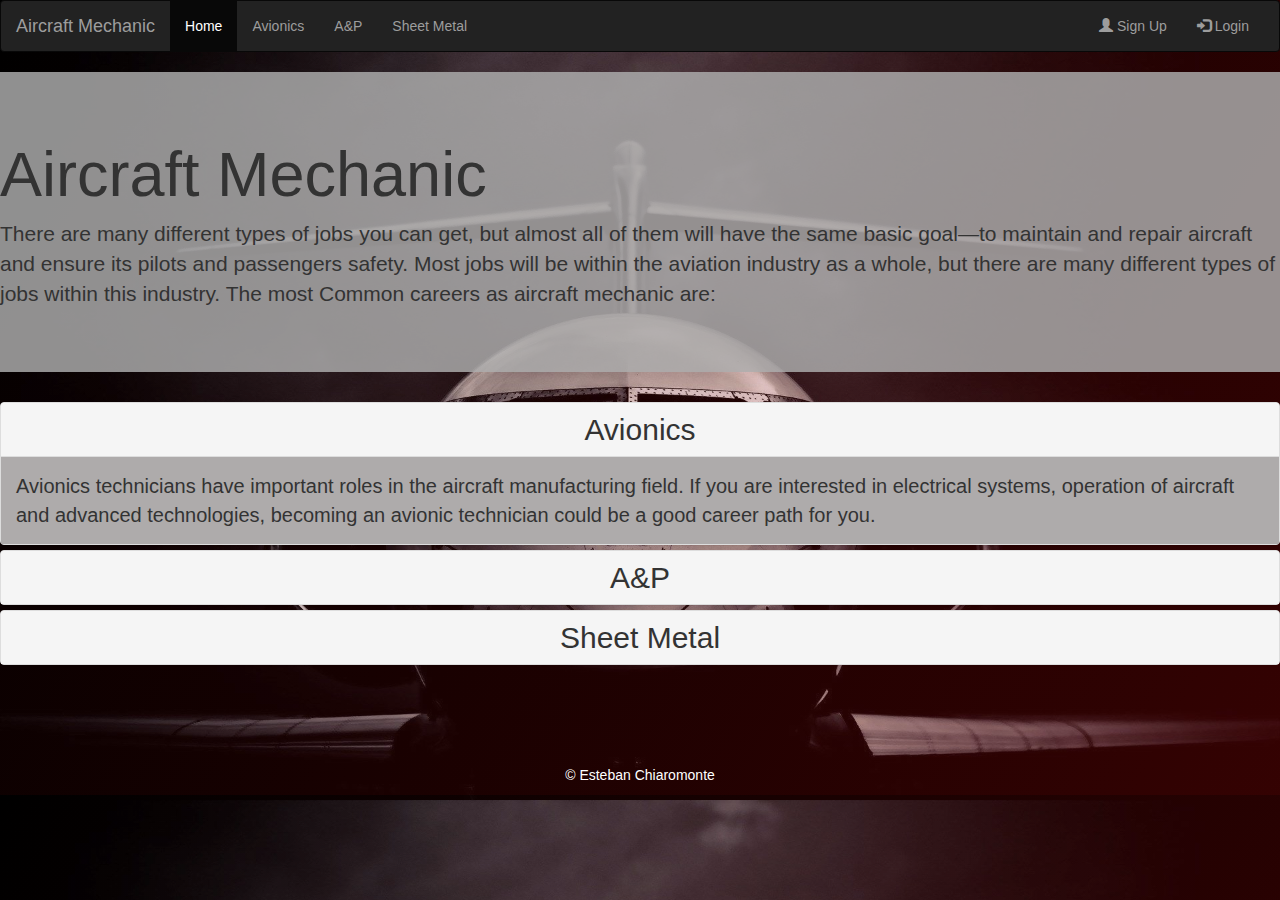
<file: index.html>
<!DOCTYPE html>
<html lang="en">
<head>
    <meta charset="UTF-8">
    <meta http-equiv="X-UA-Compatible" content="IE=edge">
    <meta name="viewport" content="width=device-width, initial-scale=1.0">
    <title>Aircraft Mechanic</title>

    <!-- Latest compiled and minified CSS -->
<link rel="stylesheet" href="https://maxcdn.bootstrapcdn.com/bootstrap/3.4.1/css/bootstrap.min.css">

<!-- jQuery library -->
<script src="https://ajax.googleapis.com/ajax/libs/jquery/3.6.0/jquery.min.js"></script>

<!-- Latest compiled JavaScript -->
<script src="https://maxcdn.bootstrapcdn.com/bootstrap/3.4.1/js/bootstrap.min.js"></script>
<link rel="stylesheet" href="style.css">


</head>
<body>
    <nav class="navbar navbar-inverse">
        <div class="container-fluid">
          <div class="navbar-header">
            <button type="button" class="navbar-toggle" data-toggle="collapse" data-target="#myNavbar">
              <span class="icon-bar"></span>
              <span class="icon-bar"></span>
              <span class="icon-bar"></span>
            </button>
            <a class="navbar-brand" href="index.html">Aircraft Mechanic</a>
          </div>
          <div class="collapse navbar-collapse" id="myNavbar">
            <ul class="nav navbar-nav">
              <li class="active"><a href="index.html">Home</a></li>
              <li><a href="avionics.html">Avionics</a></li>
            <li><a href="a&p.html">A&P</a></li>
            <li><a href="sheetmetal.html">Sheet Metal</a></li>
            </ul>
            <ul class="nav navbar-nav navbar-right">
              <li><a href="signup.html"><span class="glyphicon glyphicon-user"></span> Sign Up</a></li>
              <li><a href="login.html"><span class="glyphicon glyphicon-log-in"></span> Login</a></li>
            </ul>
          </div>
        </div>
      </nav>

      <div class="jumbotron">
        <h1>Aircraft Mechanic</h1>
        <p>There are many different types of jobs you can get, but almost all of them will have the same basic goal—to maintain and repair aircraft and ensure its pilots and passengers safety. 

          Most jobs will be within the aviation industry as a whole, but there are many different types of jobs within this industry.
        
          The most Common careers as aircraft mechanic are:</p>
      </div>


      <!-- ***ACORDEON*** -->

      <div class="panel-group" id="accordion">
        <div class="panel panel-default">
          <div class="panel-heading">
            <h4 class="panel-title">
              <a data-toggle="collapse" data-parent="#accordion" href="#collapse1">
              Avionics</a>
            </h4>
          </div>
          <div id="collapse1" class="panel-collapse collapse in">
            <div class="panel-body">Avionics technicians have important roles in the aircraft manufacturing field. If you are interested in electrical systems, operation of aircraft and advanced technologies, becoming an avionic technician could be a good career path for you.</div>
          </div>
        </div>
        <div class="panel panel-default">
          <div class="panel-heading">
            <h4 class="panel-title">
              <a data-toggle="collapse" data-parent="#accordion" href="#collapse2">
              A&P</a>
            </h4>
          </div>
          <div id="collapse2" class="panel-collapse collapse">
            <div class="panel-body">A&P mechanics (sometimes also called aviation mechanics or aviation technicians) are trained experts who work to diagnose, troubleshoot, and repair airplane engines, systems, and technology.</div>
          </div>
        </div>
        <div class="panel panel-default">
          <div class="panel-heading">
            <h4 class="panel-title">
              <a data-toggle="collapse" data-parent="#accordion" href="#collapse3">
              Sheet Metal</a>
            </h4>
          </div>
          <div id="collapse3" class="panel-collapse collapse">
            <div class="panel-body">Aircraft sheet metal mechanics fabricate, assemble, modify, and repair the metal parts of an aircraft. Some work with other materials as well, such as fiberglass or bonded honeycomb.</div>
          </div>
        </div>
      </div>
<!-- ***ACORDEON*** -->


<!-- **copyright** -->
<footer class="footer">
<p>&copy; Esteban Chiaromonte</p>
</footer>
</body>
</html>
</file>
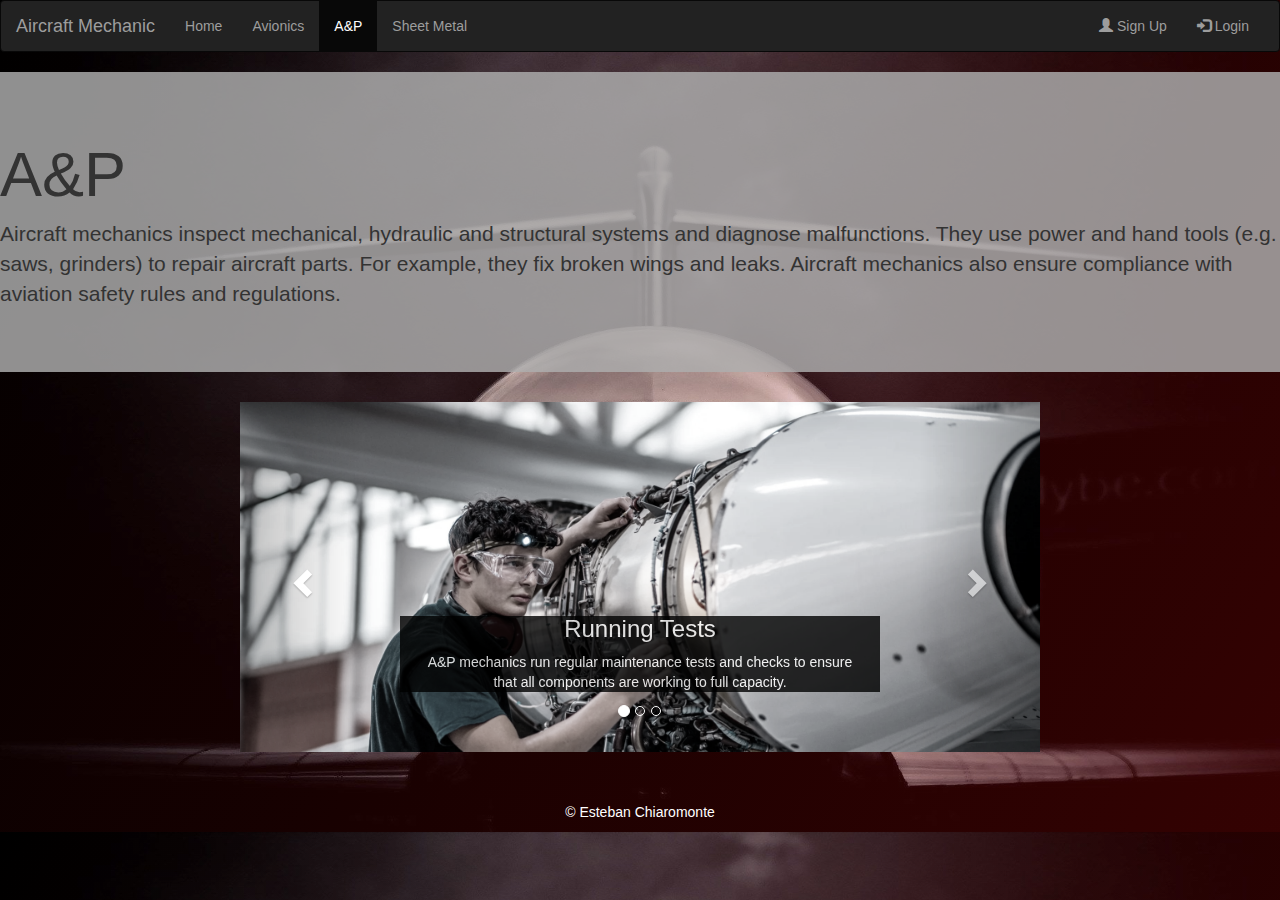
<file: a&p.html>
<!DOCTYPE html>
<html lang="en">
<head>
    <meta charset="UTF-8">
    <meta http-equiv="X-UA-Compatible" content="IE=edge">
    <meta name="viewport" content="width=device-width, initial-scale=1.0">
    <title>Aircraft Mechanic</title>

    <!-- Latest compiled and minified CSS -->
<link rel="stylesheet" href="https://maxcdn.bootstrapcdn.com/bootstrap/3.4.1/css/bootstrap.min.css">

<!-- jQuery library -->
<script src="https://ajax.googleapis.com/ajax/libs/jquery/3.6.0/jquery.min.js"></script>

<!-- Latest compiled JavaScript -->
<script src="https://maxcdn.bootstrapcdn.com/bootstrap/3.4.1/js/bootstrap.min.js"></script>

<link rel="stylesheet" href="style.css">
</head>
<body>
  <nav class="navbar navbar-inverse">
      <div class="container-fluid">
        <div class="navbar-header">
          <button type="button" class="navbar-toggle" data-toggle="collapse" data-target="#myNavbar">
            <span class="icon-bar"></span>
            <span class="icon-bar"></span>
            <span class="icon-bar"></span>
          </button>
          <a class="navbar-brand" href="index.html">Aircraft Mechanic</a>
        </div>
        <div class="collapse navbar-collapse" id="myNavbar">
          <ul class="nav navbar-nav">
            <li><a href="index.html">Home</a></li>
            <li><a href="avionics.html">Avionics</a></li>
            <li  class="active"><a href="a&p.html">A&P</a></li>
            <li><a href="sheetmetal.html">Sheet Metal</a></li>
          </ul>
          <ul class="nav navbar-nav navbar-right">
            <li><a href="signup.html"><span class="glyphicon glyphicon-user"></span> Sign Up</a></li>
            <li><a href="login.html"><span class="glyphicon glyphicon-log-in"></span> Login</a></li>
          </ul>
        </div>
      </div>
    </nav>
      
    <div class="jumbotron">
      <h1>A&P</h1>
      <p>Aircraft mechanics inspect mechanical, hydraulic and structural systems and diagnose malfunctions. They use power and hand tools (e.g. saws, grinders) to repair aircraft parts. For example, they fix broken wings and leaks. Aircraft mechanics also ensure compliance with aviation safety rules and regulations.</p>
    </div>

    
      <!-- **carrusel** -->
<div class="container-carrusel">
  <div id="myCarousel" class="carousel slide" data-ride="carousel">
    <!-- Indicators -->
    <ol class="carousel-indicators">
      <li data-target="#myCarousel" data-slide-to="0" class="active"></li>
      <li data-target="#myCarousel" data-slide-to="1"></li>
      <li data-target="#myCarousel" data-slide-to="2"></li>
    </ol>
  
    <!-- Wrapper for slides -->
    <div class="carousel-inner">
      <div class="item active">
        <img src="a&p.img/1.webp" alt="1">
        <div class="carousel-caption">
          <div class="text-block">
          <h3>Running Tests</h3>
          <p>A&P mechanics run regular maintenance tests and checks to ensure that all components are working to full capacity.</p>
        </div>
        </div>
      </div>
  
      <div class="item">
        <img src="a&p.img/2.jpg" alt="2">
        <div class="carousel-caption">
          <div class="text-block">
          <h3>Performing Maintenance</h3>
          <p>A&P mechanics carry out maintenance updates on different components and accessories of aircrafts.</p>
        </div>
        </div>
      </div>
  
      <div class="item">
        <img src="a&p.img/3.jpg" alt="3">
        <div class="carousel-caption">
          <div class="text-block">
          <h3>Installing Replacement Parts</h3>
          <p>A key task that A&P mechanics perform on a regular basis is installing replacement parts.</p>
        </div>
        </div>
      </div>
    </div>
  
    <!-- Left and right controls -->
    <a class="left carousel-control" href="#myCarousel" data-slide="prev">
      <span class="glyphicon glyphicon-chevron-left"></span>
      <span class="sr-only">Previous</span>
    </a>
    <a class="right carousel-control" href="#myCarousel" data-slide="next">
      <span class="glyphicon glyphicon-chevron-right"></span>
      <span class="sr-only">Next</span>
    </a>
  </div>
</div>

<!-- **copyright** -->
<footer>
  <p class="footer">&copy; Esteban Chiaromonte</p>
  </footer>


</body>
</html>
</file>
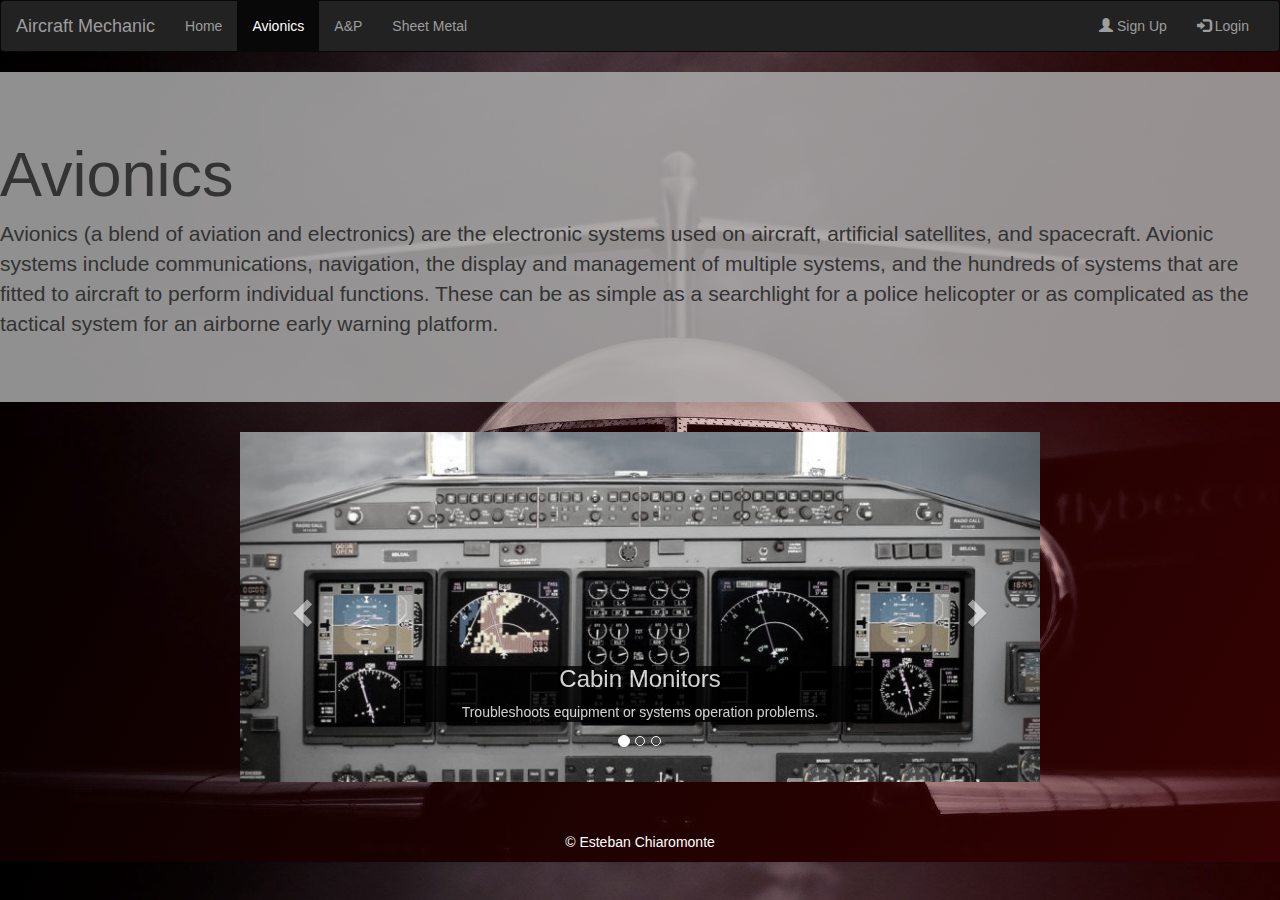
<file: avionics.html>
<!DOCTYPE html>
<html lang="en">
<head>
    <meta charset="UTF-8">
    <meta http-equiv="X-UA-Compatible" content="IE=edge">
    <meta name="viewport" content="width=device-width, initial-scale=1.0">
    <title>Aircraft Mechanic</title>

    <!-- Latest compiled and minified CSS -->
<link rel="stylesheet" href="https://maxcdn.bootstrapcdn.com/bootstrap/3.4.1/css/bootstrap.min.css">

<!-- jQuery library -->
<script src="https://ajax.googleapis.com/ajax/libs/jquery/3.6.0/jquery.min.js"></script>

<!-- Latest compiled JavaScript -->
<script src="https://maxcdn.bootstrapcdn.com/bootstrap/3.4.1/js/bootstrap.min.js"></script>

<link rel="stylesheet" href="style.css">
</head>
<body>
  <nav class="navbar navbar-inverse">
      <div class="container-fluid">
        <div class="navbar-header">
          <button type="button" class="navbar-toggle" data-toggle="collapse" data-target="#myNavbar">
            <span class="icon-bar"></span>
            <span class="icon-bar"></span>
            <span class="icon-bar"></span>
          </button>
          <a class="navbar-brand" href="index.html">Aircraft Mechanic</a>
        </div>
        <div class="collapse navbar-collapse" id="myNavbar">
          <ul class="nav navbar-nav">
            <li><a href="index.html">Home</a></li>
            <li class="active"><a href="avionics.html">Avionics</a></li>
            <li><a href="a&p.html">A&P</a></li>
            <li><a href="sheetmetal.html">Sheet Metal</a></li>
          </ul>
          <ul class="nav navbar-nav navbar-right">
            <li><a href="signup.html"><span class="glyphicon glyphicon-user"></span> Sign Up</a></li>
            <li><a href="login.html"><span class="glyphicon glyphicon-log-in"></span> Login</a></li>
          </ul>
        </div>
      </div>
    </nav>

        
      <div class="jumbotron">
        <h1>Avionics</h1>
        <p>Avionics (a blend of aviation and electronics) are the electronic systems used on aircraft, artificial satellites, and spacecraft. Avionic systems include communications, navigation, the display and management of multiple systems, and the hundreds of systems that are fitted to aircraft to perform individual functions. These can be as simple as a searchlight for a police helicopter or as complicated as the tactical system for an airborne early warning platform.
        </p>
      </div>

      <!-- **carrusel** -->
<div class="container-carrusel">
      <div id="myCarousel" class="carousel slide" data-ride="carousel">
        <!-- Indicators -->
        <ol class="carousel-indicators">
          <li data-target="#myCarousel" data-slide-to="0" class="active"></li>
          <li data-target="#myCarousel" data-slide-to="1"></li>
          <li data-target="#myCarousel" data-slide-to="2"></li>
        </ol>
      
        <!-- Wrapper for slides -->
        <div class="carousel-inner">
          <div class="item active">
            <img src="avionics.img/1.jpg" alt="1">
            <div class="carousel-caption">
              <div class="text-block">
              <h3>Cabin Monitors</h3>
              <p>Troubleshoots equipment or systems operation problems.</p>
            </div>
            </div>
          </div>
      
          <div class="item">
            <img src="avionics.img/2.jpg" alt="2">
            <div class="carousel-caption">
              <div class="text-block">
              <h3>E/E Computers</h3>
              <p>Repairs worn, defective, or damaged parts or components</p>
            </div>
            </div>
          </div>
      
          <div class="item">
            <img src="avionics.img/3.jpg" alt="3">
            <div class="carousel-caption">
              <div class="text-block">
              <h3>Touchscreen Displays</h3>
              <p>Tests machinery, mechanical equipment, components, and parts for defects to ensure proper functioning.</p>
            </div>
            </div>
          </div>
        </div>
      
        <!-- Left and right controls -->
        <a class="left carousel-control" href="#myCarousel" data-slide="prev">
          <span class="glyphicon glyphicon-chevron-left"></span>
          <span class="sr-only">Previous</span>
        </a>
        <a class="right carousel-control" href="#myCarousel" data-slide="next">
          <span class="glyphicon glyphicon-chevron-right"></span>
          <span class="sr-only">Next</span>
        </a>
      </div>
</div>

<!-- **copyright** -->
<footer>
  <p class="footer">&copy; Esteban Chiaromonte</p>
  </footer>
</body>
</html>
</file>
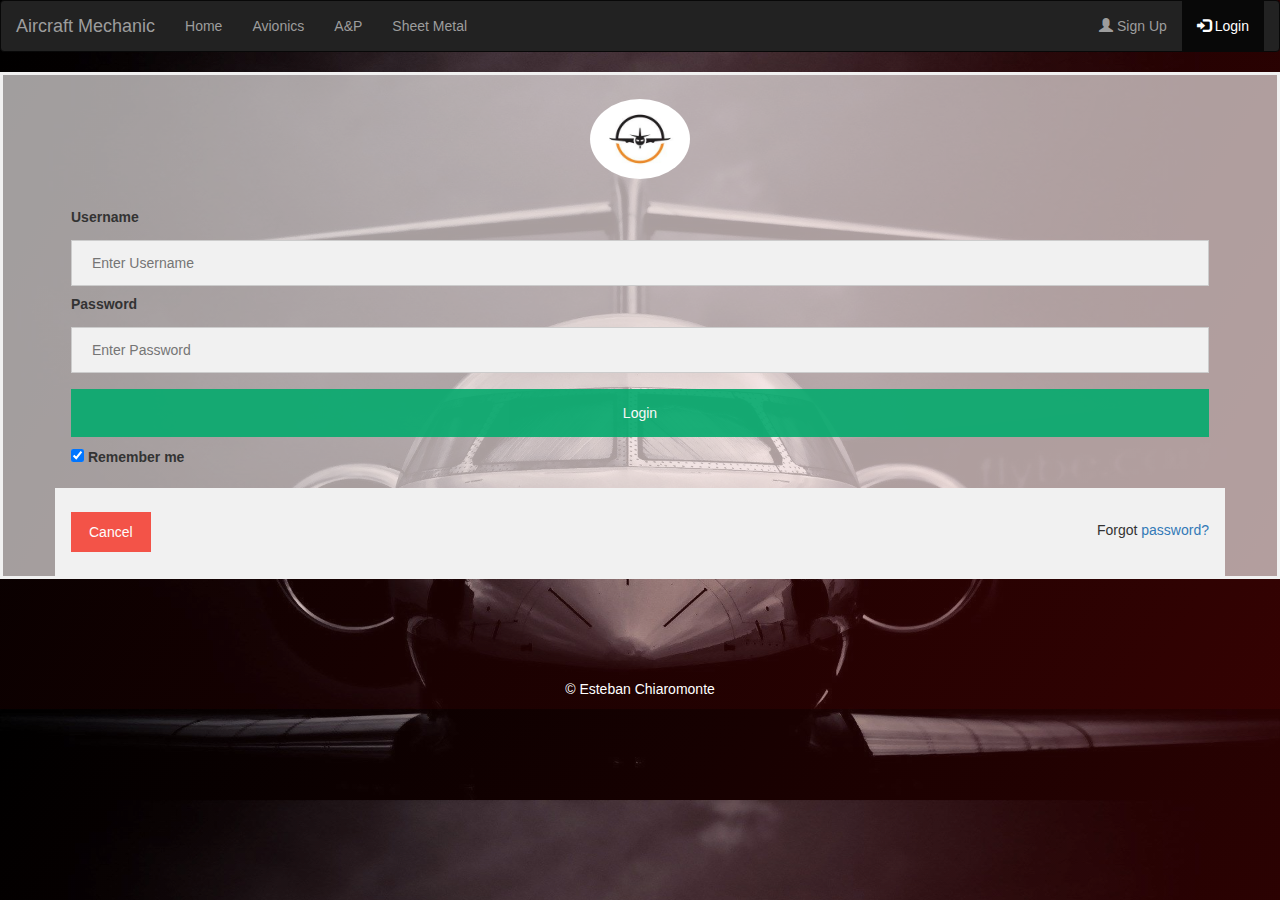
<file: login.html>
<!DOCTYPE html>
<html lang="en">
<head>
    <meta charset="UTF-8">
    <meta http-equiv="X-UA-Compatible" content="IE=edge">
    <meta name="viewport" content="width=device-width, initial-scale=1.0">
    <title>Aircraft Mechanic</title>

    <!-- Latest compiled and minified CSS -->
<link rel="stylesheet" href="https://maxcdn.bootstrapcdn.com/bootstrap/3.4.1/css/bootstrap.min.css">

<!-- jQuery library -->
<script src="https://ajax.googleapis.com/ajax/libs/jquery/3.6.0/jquery.min.js"></script>

<!-- Latest compiled JavaScript -->
<script src="https://maxcdn.bootstrapcdn.com/bootstrap/3.4.1/js/bootstrap.min.js"></script>

<link rel="stylesheet" href="style.css">
</head>
<body>
  
  <nav class="navbar navbar-inverse">
    <div class="container-fluid">
      <div class="navbar-header">
        <button type="button" class="navbar-toggle" data-toggle="collapse" data-target="#myNavbar">
          <span class="icon-bar"></span>
          <span class="icon-bar"></span>
          <span class="icon-bar"></span>
        </button>
        <a class="navbar-brand" href="index.html">Aircraft Mechanic</a>
      </div>
      <div class="collapse navbar-collapse" id="myNavbar">
        <ul class="nav navbar-nav">
          <li><a href="index.html">Home</a></li>
          <li><a href="avionics.html">Avionics</a></li>
            <li><a href="a&p.html">A&P</a></li>
            <li><a href="sheetmetal.html">Sheet Metal</a></li>
        </ul>
        <ul class="nav navbar-nav navbar-right">
          <li><a href="signup.html"><span class="glyphicon glyphicon-user"></span> Sign Up</a></li>
          <li class="active"><a href="login.html"><span class="glyphicon glyphicon-log-in"></span> Login</a></li>
        </ul>
      </div>
    </div>
  </nav>


      <div class="login">
        <form action="action_page.php" method="post">
          <div class="imgcontainer">
            <img src="avatar.jpg" alt="Avatar" class="avatar">
          </div>
        
          <div class="container">
            <label for="uname"><b>Username</b></label>
            <input type="text" placeholder="Enter Username" name="uname" required>
        
            <label for="psw"><b>Password</b></label>
            <input type="password" placeholder="Enter Password" name="psw" required>
        
            <button type="submit">Login</button>
            <label>
              <input type="checkbox" checked="checked" name="remember"> Remember me
            </label>
          </div>
        
          <div class="container" style="background-color:#f1f1f1">
            <button type="button" class="cancelbtn">Cancel</button>
            <span class="psw">Forgot <a href="#">password?</a></span>
          </div>
        </form>
      </div>

<!-- **copyright** -->
<footer>
  <p class="footer">&copy; Esteban Chiaromonte</p>
  </footer>


</body>
</html>
</file>
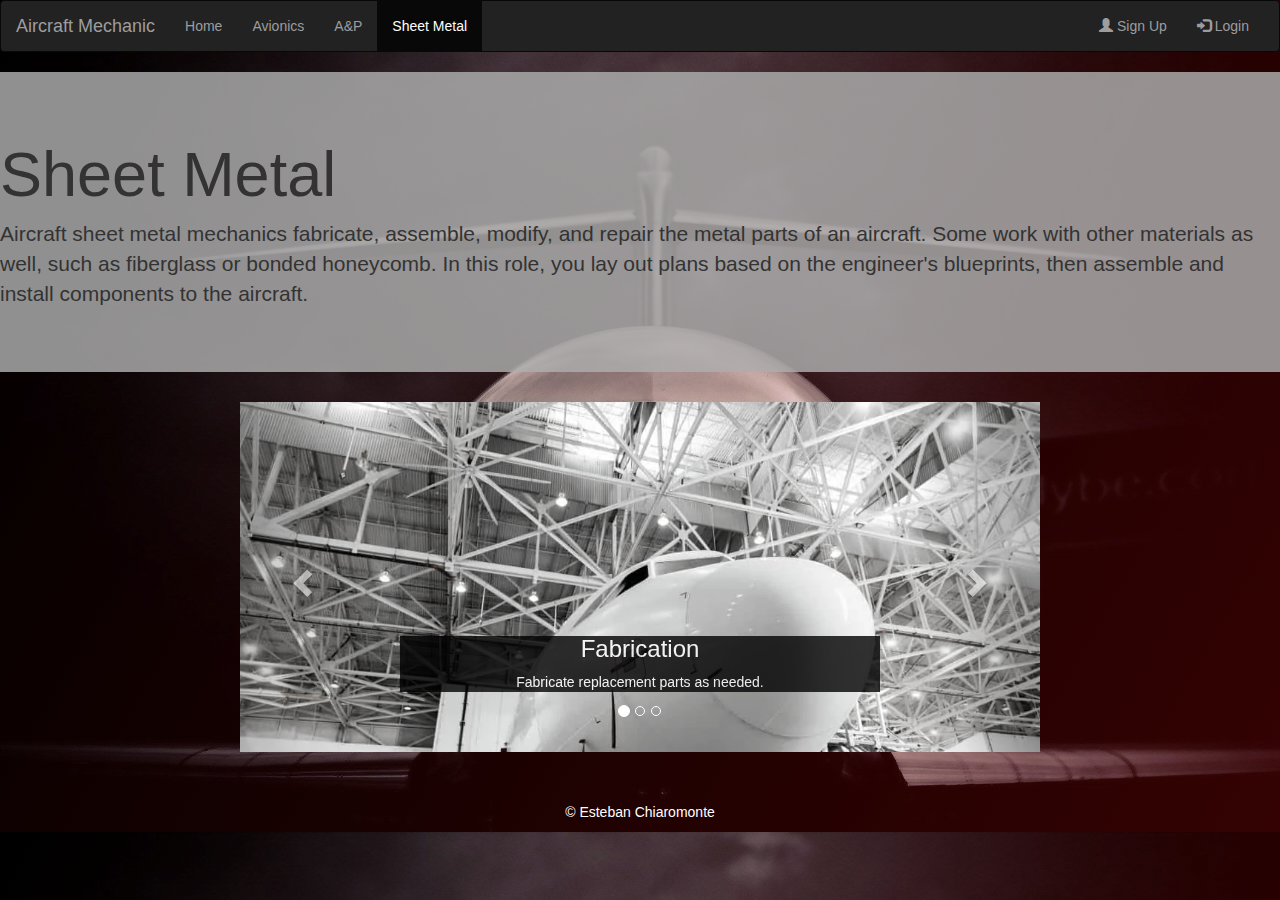
<file: sheetmetal.html>
<!DOCTYPE html>
<html lang="en">
<head>
    <meta charset="UTF-8">
    <meta http-equiv="X-UA-Compatible" content="IE=edge">
    <meta name="viewport" content="width=device-width, initial-scale=1.0">
    <title>Aircraft Mechanic</title>

    <!-- Latest compiled and minified CSS -->
<link rel="stylesheet" href="https://maxcdn.bootstrapcdn.com/bootstrap/3.4.1/css/bootstrap.min.css">

<!-- jQuery library -->
<script src="https://ajax.googleapis.com/ajax/libs/jquery/3.6.0/jquery.min.js"></script>

<!-- Latest compiled JavaScript -->
<script src="https://maxcdn.bootstrapcdn.com/bootstrap/3.4.1/js/bootstrap.min.js"></script>

<link rel="stylesheet" href="style.css">
</head>
<body>
  
  <nav class="navbar navbar-inverse">
    <div class="container-fluid">
      <div class="navbar-header">
        <button type="button" class="navbar-toggle" data-toggle="collapse" data-target="#myNavbar">
          <span class="icon-bar"></span>
          <span class="icon-bar"></span>
          <span class="icon-bar"></span>
        </button>
        <a class="navbar-brand" href="index.html">Aircraft Mechanic</a>
      </div>
      <div class="collapse navbar-collapse" id="myNavbar">
        <ul class="nav navbar-nav">

          <li><a href="index.html">Home</a></li>
          <li ><a href="avionics.html">Avionics</a></li>
          <li><a href="a&p.html">A&P</a></li>
          <li  class="active"><a href="sheetmetal.html">Sheet Metal</a></li>
        </ul>
        <ul class="nav navbar-nav navbar-right">
          <li><a href="signup.html"><span class="glyphicon glyphicon-user"></span> Sign Up</a></li>
          <li><a href="login.html"><span class="glyphicon glyphicon-log-in"></span> Login</a></li>
        </ul>
      </div>
    </div>
  </nav>
    
  <div class="jumbotron">
    <h1>Sheet Metal</h1>
    <p>Aircraft sheet metal mechanics fabricate, assemble, modify, and repair the metal parts of an aircraft. Some work with other materials as well, such as fiberglass or bonded honeycomb. In this role, you lay out plans based on the engineer's blueprints, then assemble and install components to the aircraft.</p>
  </div>

  
      <!-- **carrusel** -->
<div class="container-carrusel">
  <div id="myCarousel" class="carousel slide" data-ride="carousel">
    <!-- Indicators -->
    <ol class="carousel-indicators">
      <li data-target="#myCarousel" data-slide-to="0" class="active"></li>
      <li data-target="#myCarousel" data-slide-to="1"></li>
      <li data-target="#myCarousel" data-slide-to="2"></li>
    </ol>
  
    <!-- Wrapper for slides -->
    <div class="carousel-inner">
      <div class="item active">
        <img src="sheetmetal.img/1.webp" alt="1">
        <div class="carousel-caption">
          <div class="text-block">
          <h3>Fabrication</h3>
          <p>Fabricate replacement parts as needed.</p>
        </div>
        </div>
      </div>
  
      <div class="item">
        <img src="sheetmetal.img/2.webp" alt="2">
        <div class="carousel-caption">
          <div class="text-block">
          <h3>Tools Experience</h3>
          <p>Safely operate various tools used for sheet metal applications.</p>
        </div>
        </div>
      </div>
  
      <div class="item">
        <img src="sheetmetal.img/3.jpg" alt="3">
        <div class="carousel-caption">
          <div class="text-block">
          <h3>FAA Rules</h3>
          <p>Ensure all repairs are up to FAA and manufacturer specifications.</p>
        </div>
        </div>
      </div>
    </div>
  
    <!-- Left and right controls -->
    <a class="left carousel-control" href="#myCarousel" data-slide="prev">
      <span class="glyphicon glyphicon-chevron-left"></span>
      <span class="sr-only">Previous</span>
    </a>
    <a class="right carousel-control" href="#myCarousel" data-slide="next">
      <span class="glyphicon glyphicon-chevron-right"></span>
      <span class="sr-only">Next</span>
    </a>
  </div>
</div>

<!-- **copyright** -->
<footer>
  <p class="footer">&copy; Esteban Chiaromonte</p>
  </footer>


</body>
</html>
</file>
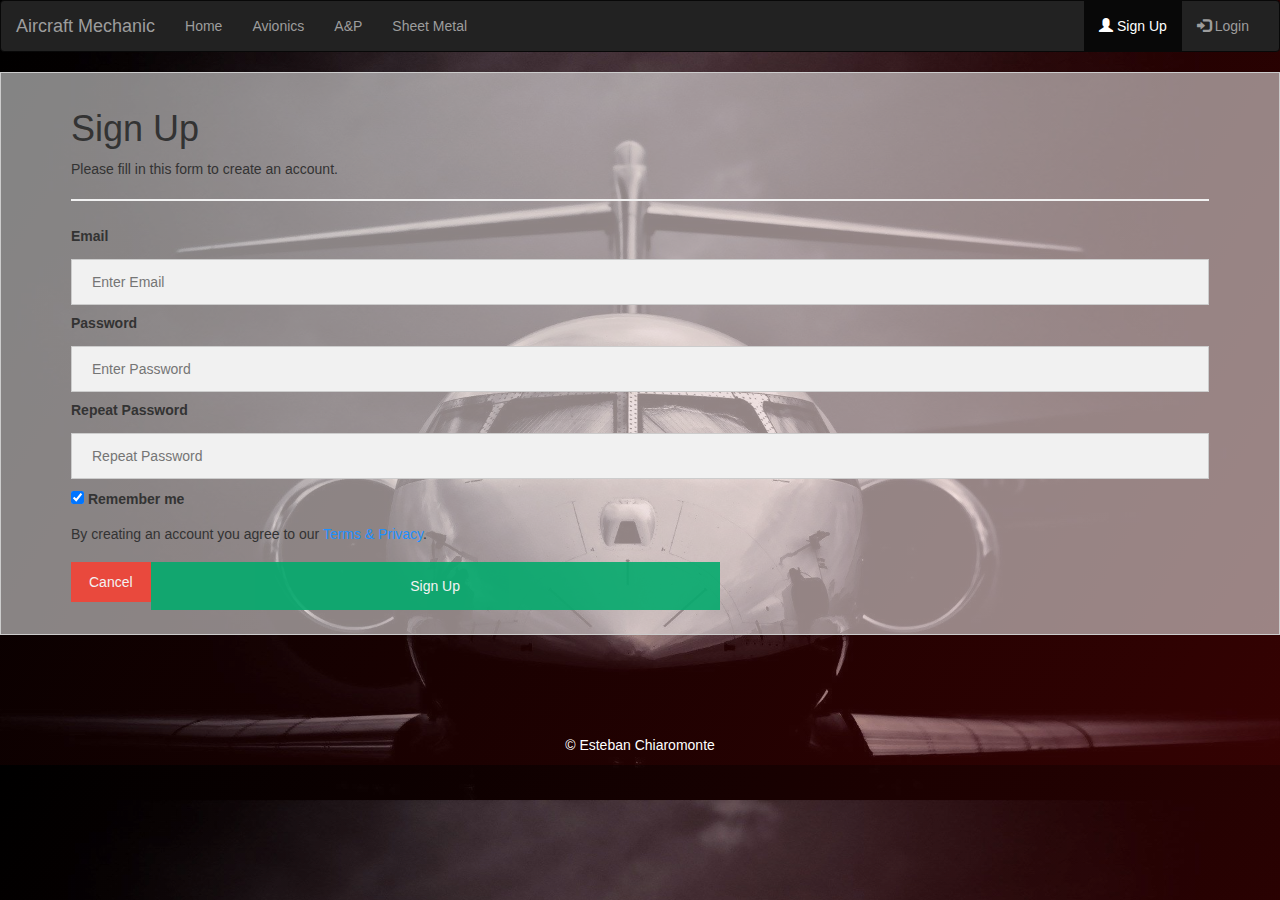
<file: signup.html>
<!DOCTYPE html>
<html lang="en">
<head>
    <meta charset="UTF-8">
    <meta http-equiv="X-UA-Compatible" content="IE=edge">
    <meta name="viewport" content="width=device-width, initial-scale=1.0">
    <title>Aircraft Mechanic</title>

    <!-- Latest compiled and minified CSS -->
<link rel="stylesheet" href="https://maxcdn.bootstrapcdn.com/bootstrap/3.4.1/css/bootstrap.min.css">

<!-- jQuery library -->
<script src="https://ajax.googleapis.com/ajax/libs/jquery/3.6.0/jquery.min.js"></script>

<!-- Latest compiled JavaScript -->
<script src="https://maxcdn.bootstrapcdn.com/bootstrap/3.4.1/js/bootstrap.min.js"></script>

<link rel="stylesheet" href="style.css">
</head>
<body>
  
  <nav class="navbar navbar-inverse">
    <div class="container-fluid">
      <div class="navbar-header">
        <button type="button" class="navbar-toggle" data-toggle="collapse" data-target="#myNavbar">
          <span class="icon-bar"></span>
          <span class="icon-bar"></span>
          <span class="icon-bar"></span>
        </button>
        <a class="navbar-brand" href="index.html">Aircraft Mechanic</a>
      </div>
      <div class="collapse navbar-collapse" id="myNavbar">
        <ul class="nav navbar-nav">
          <li ><a href="index.html">Home</a></li>
          <li ><a href="avionics.html">Avionics</a></li>
            <li><a href="a&p.html">A&P</a></li>
            <li><a href="sheetmetal.html">Sheet Metal</a></li>
        </ul>
        <ul class="nav navbar-nav navbar-right">
          <li class="active"><a href="signup.html"><span class="glyphicon glyphicon-user"></span> Sign Up</a></li>
          <li><a href="login.html"><span class="glyphicon glyphicon-log-in"></span> Login</a></li>
        </ul>
      </div>
    </div>
  </nav>


    <!-- **Sign Up Form** -->
    <div class="form">
    <form action="action_page.php" style="border:1px solid #ccc">
      <div class="container">
        <h1>Sign Up</h1>
        <p>Please fill in this form to create an account.</p>
        <hr>
    
        <label for="email"><b>Email</b></label>
        <input type="text" placeholder="Enter Email" name="email" required>
    
        <label for="psw"><b>Password</b></label>
        <input type="password" placeholder="Enter Password" name="psw" required>
    
        <label for="psw-repeat"><b>Repeat Password</b></label>
        <input type="password" placeholder="Repeat Password" name="psw-repeat" required>
    
        <label>
          <input type="checkbox" checked="checked" name="remember" style="margin-bottom:15px"> Remember me
        </label>
    
        <p>By creating an account you agree to our <a href="#" style="color:dodgerblue">Terms & Privacy</a>.</p>
    
        <div class="clearfix">
          <button type="button" class="cancelbtn">Cancel</button>
          <button type="submit" class="signupbtn">Sign Up</button>
        </div>
      </div>
    </div>
    </form>

    <!-- **copyright** -->
<footer>
  <p class="footer">&copy; Esteban Chiaromonte</p>
  </footer>



</body>
</html>
</file>
<file: style.css>
body{
    background-image: linear-gradient(120deg,rgba(0, 0, 0, 0.223),rgba(194, 8, 8, 0.271)), url(airplaneimg.jpg);
    background-size: cover;
    background-position: 0% 0%;
}

.jumbotron{background-color:rgba(173, 173, 173, 0.832)}

.panel-collapse{background-color:rgb(174, 171, 171)}
.panel-heading:hover {
    background-color: #9b9a9a;
}
.panel-title{text-align: center;
font-size: 30px;}
.panel-body{font-size: 20px;}


.container-carrusel{
    
    margin:auto;
    max-width: 800px;
    max-height: 300px;
    background-image: linear-gradient(90deg, black, rgba(255, 255, 255, 0.024));
}
.item{
    
    filter: brightness(70%);
    filter:  grayscale(80%);
    max-width: 800px;
    max-height: 350px;
}

/* **Sign Up Form** */
.form{background-color: rgba(255, 255, 255, 0.517);}
* {box-sizing: border-box}

/* Full-width input fields */
  input[type=text], input[type=password] {
  width: 100%;
  padding: 15px;
  margin: 5px 0 22px 0;
  display: inline-block;
  border: none;
  background: #f1f1f1;
}

input[type=text]:focus, input[type=password]:focus {
  background-color: #ddd;
  outline: none;
}

hr {
  border: 1px solid #f1f1f1;
  margin-bottom: 25px;
}

/* Set a style for all buttons */
button {
  background-color: #04AA6D;
  color: white;
  padding: 14px 20px;
  margin: 8px 0;
  border: none;
  cursor: pointer;
  width: 100%;
  opacity: 0.9;
}

button:hover {
  opacity:1;
}

/* Extra styles for the cancel button */
.cancelbtn {
  padding: 14px 20px;
  background-color: #f44336;
}

/* Float cancel and signup buttons and add an equal width */
.cancelbtn, .signupbtn {
  float: left;
  width: 50%;
}

/* Add padding to container elements */
.container {
  padding: 16px;
}

/* Clear floats */
.clearfix::after {
  content: "";
  clear: both;
  display: table;
}

/* Change styles for cancel button and signup button on extra small screens */
@media screen and (max-width: 300px) {
  .cancelbtn, .signupbtn {
    width: 100%;
  }
}


/* **Login** */

.login{
    background-color: rgba(255, 251, 251, 0.63);
}
/* Bordered form */
form {
    border: 3px solid #f1f1f1;
  }
  
  /* Full-width inputs */
  input[type=text], input[type=password] {
    width: 100%;
    padding: 12px 20px;
    margin: 8px 0;
    display: inline-block;
    border: 1px solid #ccc;
    box-sizing: border-box;
  }
  
  /* Set a style for all buttons */
  button {
    background-color: #04AA6D;
    color: white;
    padding: 14px 20px;
    margin: 8px 0;
    border: none;
    cursor: pointer;
    width: 100%;
  }
  
  /* Add a hover effect for buttons */
  button:hover {
    opacity: 0.8;
  }
  
  /* Extra style for the cancel button (red) */
  .cancelbtn {
    width: auto;
    padding: 10px 18px;
    background-color: #f44336;
  }
  
  /* Center the avatar image inside this container */
  .imgcontainer {
    text-align: center;
    margin: 24px 0 12px 0;
  }
  
  /* Avatar image */
  img.avatar {
    width: 40%;
    border-radius: 50%;
  }
  
  /* Add padding to containers */
  .container {
    padding: 16px;
  }
  
  /* The "Forgot password" text */
  span.psw {
    float: right;
    padding-top: 16px;
  }
  
  /* Change styles for span and cancel button on extra small screens */
  @media screen and (max-width: 300px) {
    span.psw {
      display: block;
      float: none;
    }
    .cancelbtn {
      width: 100%;
    }
  }
  .avatar{max-width: 100px;
max-height: 100px;
display: block;
margin: auto;}

.footer {
    margin-top: 100px;
    left: 0;
    bottom: 0;
    width: 100%;
    color: white;
    text-align: center;
  }

  .text-block{
    bottom: 20px;
    right: 20px;
    filter: opacity(80%);
    background-color: black;
    color: white;
    padding-left: 20px;
    padding-right: 20px;
  }
</file>
